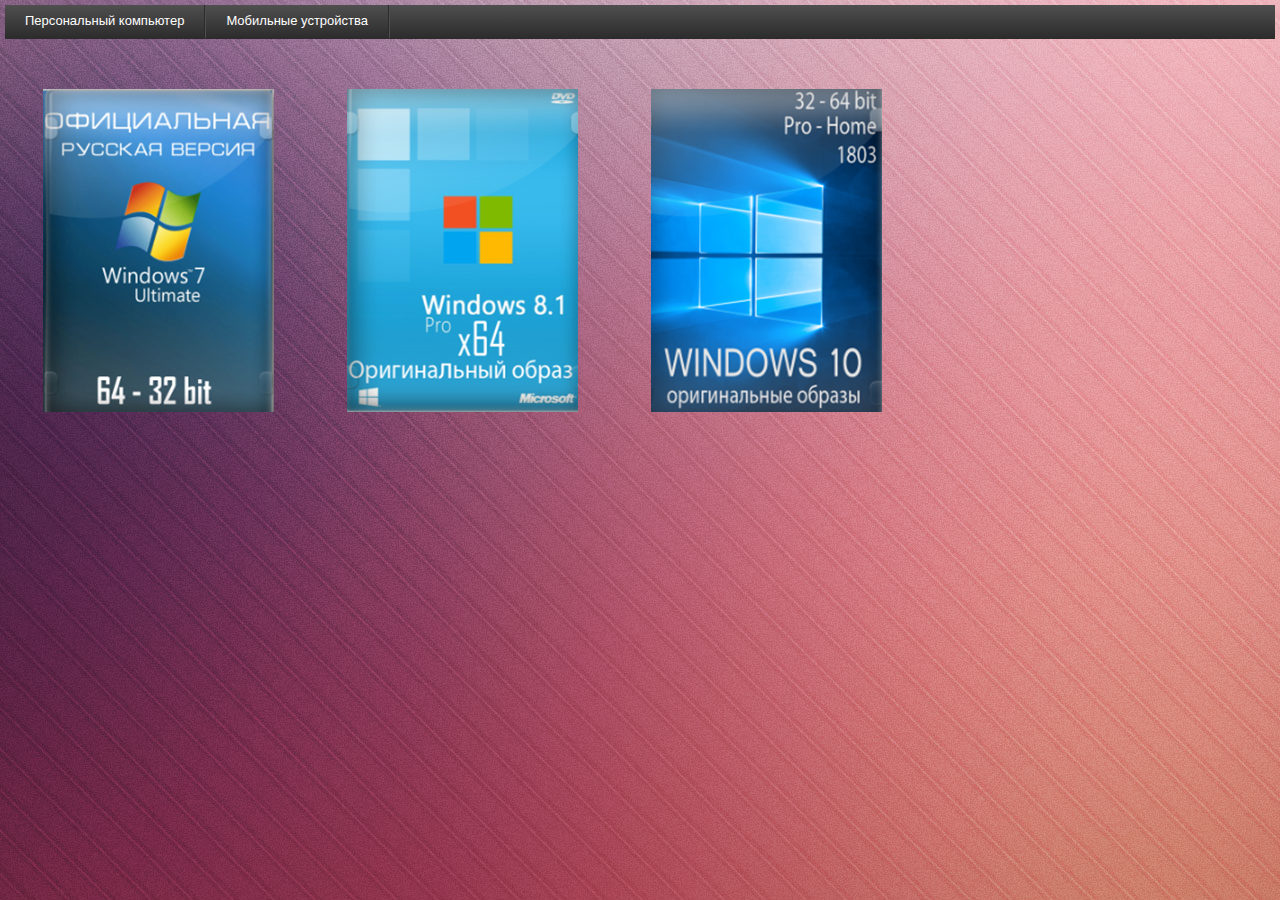
<file: index.html>
<!DOCTYPE html>
<html>
	<head>
		<link rel="SHORTCUT ICON" href="/images/kartinki/avatar.png" type="image/png">
		<meta name="google-site-verification" content="rqDQzpvfAUNDms_YfqRF2sA8yzHqKY1ghnWUeh9q4Lk" />
	<meta name="viewport" content="width=device-width, initial-scale=1">
		<meta charset="utf-8">
		<link rel="stylesheet" type="text/css" href="oc.css">
		<title>oc</title>
	</head>
	<body background="images/background.jpg">
        <ul class="h-menu">
            <li><a href="">Персональный компьютер</a>
				<ul>
                   <li><a href="index.html">Операционные системы</a></li>
                   <li><a href="po.html">Программное обеспечение</a></li>
                </ul>
			</li>
            <li><a href="mob.html">Мобильные устройства</a>
            </li>
        </ul>
		<p>
	</p>
      <div class="tablica">
		<table>
		<tr>
		<td>
		<div class="wrap">
		<div class="card">
		<div class="front"><span>
		<img src="images/tovari/windows7.jpg" class="flexible-image">
		</span></div>
		<div class="back"><span>
		<a href="download/win7.rar"><img src="images/tovari/windows71.jpg" class="flexible-image"></a>
		</span></div>
		</div>
		</div>
		</td>
		&ensp;
		<td>
			<div class="wrap">
		<div class="card">
		<div class="front"><span>
		<img src="images/tovari/windows8.jpg" class="flexible-image">
		</span></div>
		<div class="back"><span>
		<a href="download/win8.torrent"><img src="images/tovari/windows81.jpg" class="flexible-image"></a>
		</span></div>
		</div>
		</div>
		</td>
		&ensp;
		<td>
			<div class="wrap">
		<div class="card">
		<div class="front"><span>
		<img src="images/tovari/windows10.jpg" class="flexible-image">
		</span></div>
		<div class="back"><span>
		<a href="download/win10.torrent"><img src="images/tovari/windows101.jpg" class="flexible-image"></a>
		</span></div>
		</div>
		</div>
		</td>
		</tr>
		<tr>
		</tr>
		</table>
		</div>
		
	</body>
</html>
</file>
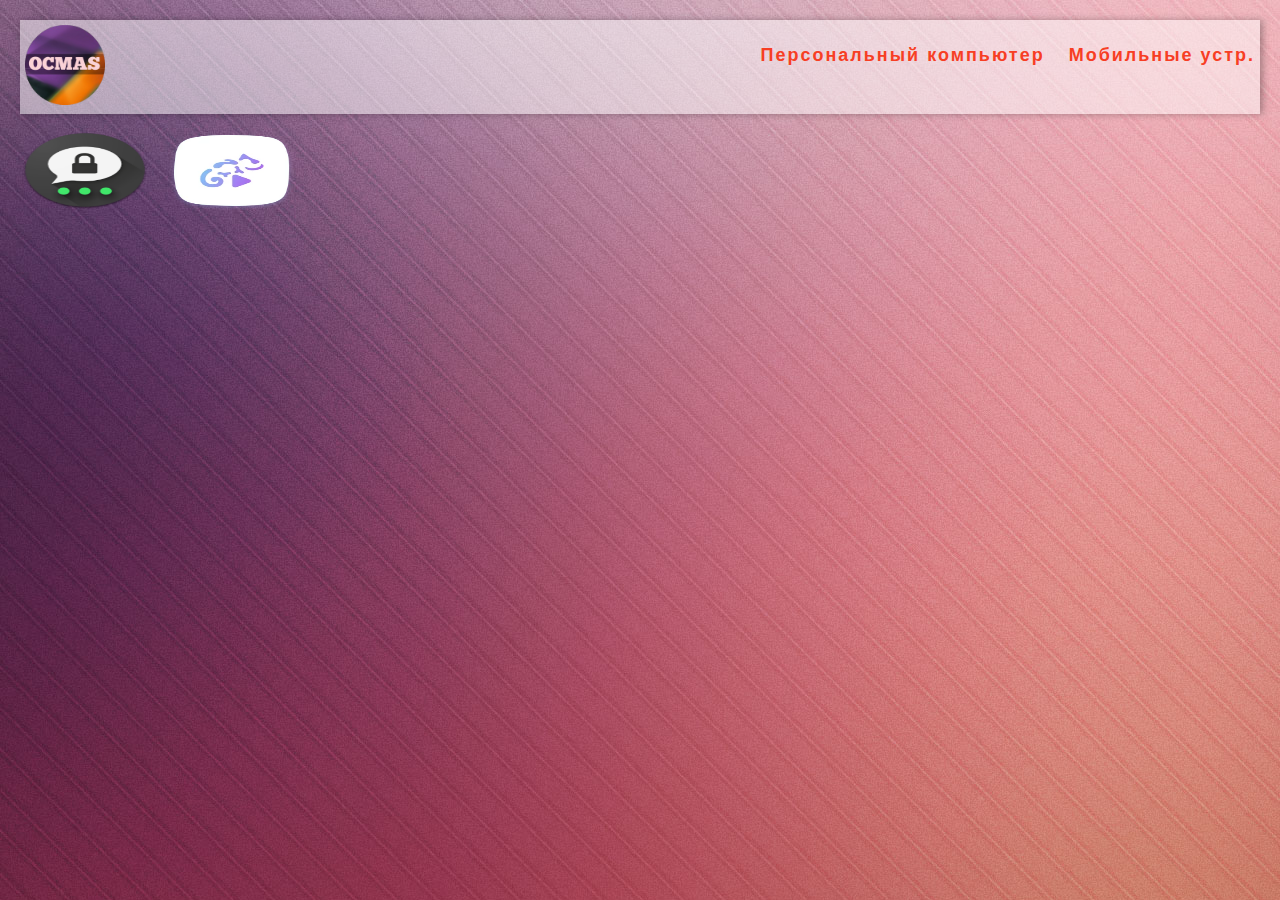
<file: mob.html>
<!DOCTYPE html>
<html>
	<head>
	<meta name="viewport" content="width=device-width, initial-scale=1">
		<meta charset="utf-8">
		<link rel="stylesheet" type="text/css" href="mob.css">
		<title>mob</title>
	</head>
	<body background="images/background.jpg">
		    <nav class="top-menu">
  <a class="navbar-logo" href="index.html"><img src="images/kartinki/avatar.png" width=40% height=40%></a>
  <ul class="menu-main">
    <li><a href="index.html">Персональный компьютер</a></li>
    <li><a href="mob.html">Мобильные устр.</a></li>
  </ul>
</nav>
<p></p>
		<a href="download/mob/threema.apk"><img src="images/tovari/threema.png" width=130px height=80px></a>
		&ensp;
		<a href="download/mob/stellio.rar"><img src="images/tovari/stellio.png" width=130px height=80px></a>
		</body>
		</html>
</file>
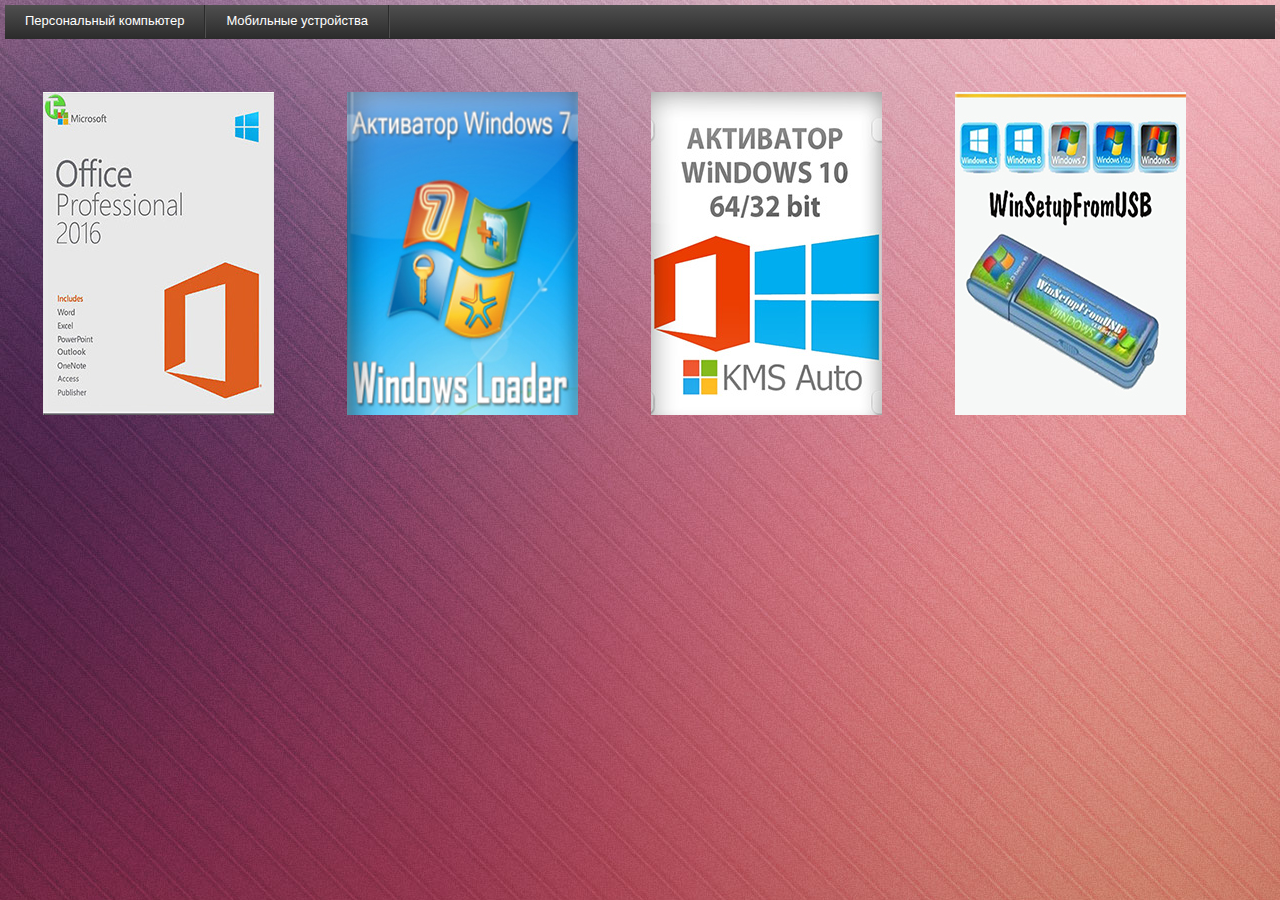
<file: po.html>
<!DOCTYPE html>
<html>
	<head>
		
		
<script src="https://code.jquery.com/jquery-1.11.3.min.js"></script>
		
		
		
		<link rel="SHORTCUT ICON" href="/images/kartinki/avatar.png" type="image/png">
	<meta name="viewport" content="width=device-width, initial-scale=1">
		<meta charset="utf-8">
		<link rel="stylesheet" type="text/css" href="po.css">
		<title>po</title>
	</head>
	<body background="images/background.jpg">
        <ul class="h-menu">
            <li><a href="">Персональный компьютер</a>
				<ul>
                   <li><a href="index.html">Операционные системы</a></li>
                   <li><a href="po.html">Программное обеспечение</a></li>
                </ul>
			</li>
            <li><a href="mob.html">Мобильные устройства</a>
            </li>
        </ul>
		
		
		<div class="tablica">
		<table>
		<tr>
		<td>
		<div class="wrap">
		<div class="card">
		<div class="front"><span>
		<img src="images/tovari/office.jpg">
		</span></div>
		<div class="back"><span>
		<a href="download/Microsoft Office 2016 Professional Plus 16.0.6366.2025 + Crack.zip"><img src="images/tovari/office1.jpg"></a>
		</span></div>
		</div>
		</div>
		</td>
		&ensp;
		<td>
			<div class="wrap">
		<div class="card">
		<div class="front"><span>
		<img src="images/tovari/win7.jpg">
		</span></div>
		<div class="back"><span>
		<a href="https://drive.google.com/open?id=1SQqwUTyJuUDt0ByJ8yxglTSeCbG1VwkG" download=1><img src="images/tovari/win71.jpg"></a>
		</span></div>
		</div>
		</div>
		</td>
		&ensp;
		<td>
			<div class="wrap">
		<div class="card">
		<div class="front"><span>
		<img src="images/tovari/kms.jpg">
		</span></div>
		<div class="back"><span>
		<a href="https://drive.google.com/open?id=11YzidVR4lc2LThsyvPdGDtGCYYv7IWLE" download=1><img src="images/tovari/kms1.jpg"></a>
		</span></div>
		</div>
		</div>
		</td>
		&ensp;
		<td>
			<div class="wrap">
		<div class="card">
		<div class="front"><span>
		<img src="images/tovari/winsetup.jpg">
		</span></div>
		<div class="back"><span>
			<p><a href="https://drive.google.com/open?id=1uE9AIGYodEiK27FyHeY7EvVnXAc0nqYN" download=1><img src="images/tovari/winsetup1.jpg"></a>
		
		</span></div>
		</div>
		</div>
		</td>
		</tr>
		</table>
	</body>
</html>
</file>
<file: oc.css>
body {
	font-family:sans-serif;
	padding: 5px;
	margin: 0;
}


ul.h-menu {
    margin: 0;
    padding: 0;
    display: block;
    width: 100%;	
    height: 34px;
    background-color: #2b2b2b;
    background-repeat: no-repeat;
    background-image: -webkit-gradient(linear, 0 0, 0 100%, from(#4f4f4f), to(#2b2b2b));
    background-image: -webkit-linear-gradient(#4f4f4f, #2b2b2b);
    background-image: -moz-linear-gradient(top, #4f4f4f, #2b2b2b);
    background-image: -ms-linear-gradient(#4f4f4f, #2b2b2b);
    background-image: -o-linear-gradient(#4f4f4f, #2b2b2b);
    background-image: linear-gradient(#4f4f4f, #2b2b2b);
    filter: progid:DXImageTransform.Microsoft.gradient(startColorstr='#4f4f4f', endColorstr='#2b2b2b', GradientType=0);
}

ul.h-menu li {
    float: left;
    list-style: none;
    border-right: 1px solid #4f4f4f;
    position: relative;
	width: auto;
}

ul.h-menu li a {
    color: white;
    display: block;
    font-family: Arial;
    font-size: 13px;
    padding: 8px 20px 10px;
    text-decoration: none;
    border-right: 1px solid #2b2b2b;
}

ul.h-menu li a:hover {
    background-color: #2b2b2b;
}

ul.h-menu li:first-child a:hover {
    border-radius: 4px 0 0 4px;
    -webkit-border-radius: 4px 0 0 4px;
    -moz-border-radius: 4px 0 0 4px;
}

ul.h-menu li ul {
    display: none;
}

ul.h-menu li:hover ul {
    display: block;
    position: absolute;
    top: 34px;
    left: 0;
    border-radius: 0 0 4px 4px;
    -webkit-border-radius: 0 0 4px 4px;
    -moz-border-radius: 0 0 4px 4px;
    background-color: #2b2b2b;
    z-index: 1000;
    margin: 0;
    padding: 0;
	width: 100%;
}

ul.h-menu li:hover ul li {
    float: none;
    border-right: none;
}

ul.h-menu li:hover ul li a {
    border-top: 1px solid #4f4f4f;
    border-right: none;
    padding: 6px 20px 8px;
	display: block;
}

ul.h-menu li:hover ul li a:hover {
    background-color: transparent;
    text-decoration: underline;
}

ul.h-menu li:hover ul li:first-child a:hover {
    border-radius: 0;
    -webkit-border-radius: 0;
    -moz-border-radius: 0;
}

.tablica{
color: #FFFFFF;
text-align:left;
	position:absolute;
	width:90%;
	height:80%;
	font-family: "MS Serif";
font-size: 40px;
display: block;
}

.wrap{
	position:absoute;
	width:100%;
	height:100%;
	display:flex;
	justify-content:left;
	align-items:left;
	}
	
	.card{
	width:300px;
height:300px;
position:relative;
perspective:1000px;
	}
	
	.front, .back{
		position:absolute;
		width: 100%;
		height: 100%;
		left: 0;
		top: 0;
		display: flex;
		justify-content: center;
		align-items: center;
		transition:1s;
		backface-visibility: hidden;
	}
	
	.front{
	
	}

	.back{
	transform: rotateY(180deg);
	}
	
	.card:hover .front{transform: rotateY(180deg);}
	.card:hover .back{transform: rotateY(360deg);}
</file>
<file: mob.css>
body {
	padding: 20px;
	margin: 0;
}



.top-menu {
  background: rgba(255,255,255,.5);
  box-shadow: 3px 0 7px rgba(0,0,0,.3);
  padding: 5px;
}
.top-menu:after {
  content: "";
  display: table;
  clear: both;
}
.navbar-logo {display: inline-block;}
.menu-main {
  list-style: none;
  margin: 0;
  padding: 0;
  float: right;
}
.menu-main li {display: inline-block;}
.menu-main a {
  text-decoration: none;
  display: block;
  position: relative;
  line-height: 61px;
  padding-left: 20px;
  font-size: 18px;
  letter-spacing: 2px;
  font-family: 'Arimo', sans-serif;
  font-weight: bold;
  color: #F73E24;
  transition:.3s linear;
}
.menu-main a:before {
  content: "";
  width: 9px;
  height: 9px;
  background: #F73E24;
  position: absolute;
  left: 50%;
  transform: rotate(45deg) translateX(6.5px);
  opacity: 0;
  transition: .3s linear;
}
.menu-main a:hover:before {opacity: 1;}
@media (max-width: 660px) {
.menu-main {
  float: none;
  padding-top: 20px;
}
.top-menu {
  text-align: center;
  padding: 20px 0 0 0;
}
.menu-main a {padding: 0 10px;}
.menu-main a:before {transform: rotate(45deg) translateX(-6px);}
}
@media (max-width: 600px) {
.menu-main li {display: block;}
}
</file>
<file: po.css>
body {
	padding: 5px;
	margin: 0;
}


ul.h-menu {
    margin: 0;
    padding: 0;
    display: block;
    width: 100%;
    height: 34px;
    background-color: #2b2b2b;
    background-repeat: no-repeat;
    background-image: -webkit-gradient(linear, 0 0, 0 100%, from(#4f4f4f), to(#2b2b2b));
    background-image: -webkit-linear-gradient(#4f4f4f, #2b2b2b);
    background-image: -moz-linear-gradient(top, #4f4f4f, #2b2b2b);
    background-image: -ms-linear-gradient(#4f4f4f, #2b2b2b);
    background-image: -o-linear-gradient(#4f4f4f, #2b2b2b);
    background-image: linear-gradient(#4f4f4f, #2b2b2b);
    filter: progid:DXImageTransform.Microsoft.gradient(startColorstr='#4f4f4f', endColorstr='#2b2b2b', GradientType=0);
}

ul.h-menu li {
    float: left;
    list-style: none;
    border-right: 1px solid #4f4f4f;
    position: relative;
	width: auto;
}

ul.h-menu li a {
    color: white;
    display: block;
    font-family: Arial;
    font-size: 13px;
    padding: 8px 20px 10px;
    text-decoration: none;
    border-right: 1px solid #2b2b2b;
}

ul.h-menu li a:hover {
    background-color: #2b2b2b;
}

ul.h-menu li:first-child a:hover {
    border-radius: 4px 0 0 4px;
    -webkit-border-radius: 4px 0 0 4px;
    -moz-border-radius: 4px 0 0 4px;
}

ul.h-menu li ul {
    display: none;
}

ul.h-menu li:hover ul {
    display: block;
    position: absolute;
    top: 34px;
    left: 0;
    border-radius: 0 0 4px 4px;
    -webkit-border-radius: 0 0 4px 4px;
    -moz-border-radius: 0 0 4px 4px;
    background-color: #2b2b2b;
    z-index: 1000;
    margin: 0;
    padding: 0;
	width: 100%;
}

ul.h-menu li:hover ul li {
    float: none;
    border-right: none;
}

ul.h-menu li:hover ul li a {
    border-top: 1px solid #4f4f4f;
    border-right: none;
    padding: 6px 20px 8px;
	display: block;
}

ul.h-menu li:hover ul li a:hover {
    background-color: transparent;
    text-decoration: underline;
}

ul.h-menu li:hover ul li:first-child a:hover {
    border-radius: 0;
    -webkit-border-radius: 0;
    -moz-border-radius: 0;
}

.tablica{
color: #FFFFFF;
text-align:left;
	position:absolute;
	width:90%;
	height:80%;
	font-family: "MS Serif";
font-size: 60px;	
}

.wrap{
	position:absoute;
	width:100%;
	height:100%;
	left: 200;
	top:2000;
	display:flex;
	justify-content:center;
	align-items:center;
	}
	
	.card{
	width:300px;
height:300px;
position:relative;
perspective:1000px;
	}
	
	.front, .back{
		position:absolute;
		width: 100%;
		height: 100%;
		left: 0;
		top: 0;
		display: flex;
		justify-content: center;
		align-items: center;
		transition:1s;
		backface-visibility: hidden;
	}
	
	.front{
	
	}

	.back{
	transform: rotateY(180deg);
	}
	
	.card:hover .front{transform: rotateY(180deg);}
	.card:hover .back{transform: rotateY(360deg);}
</file>
